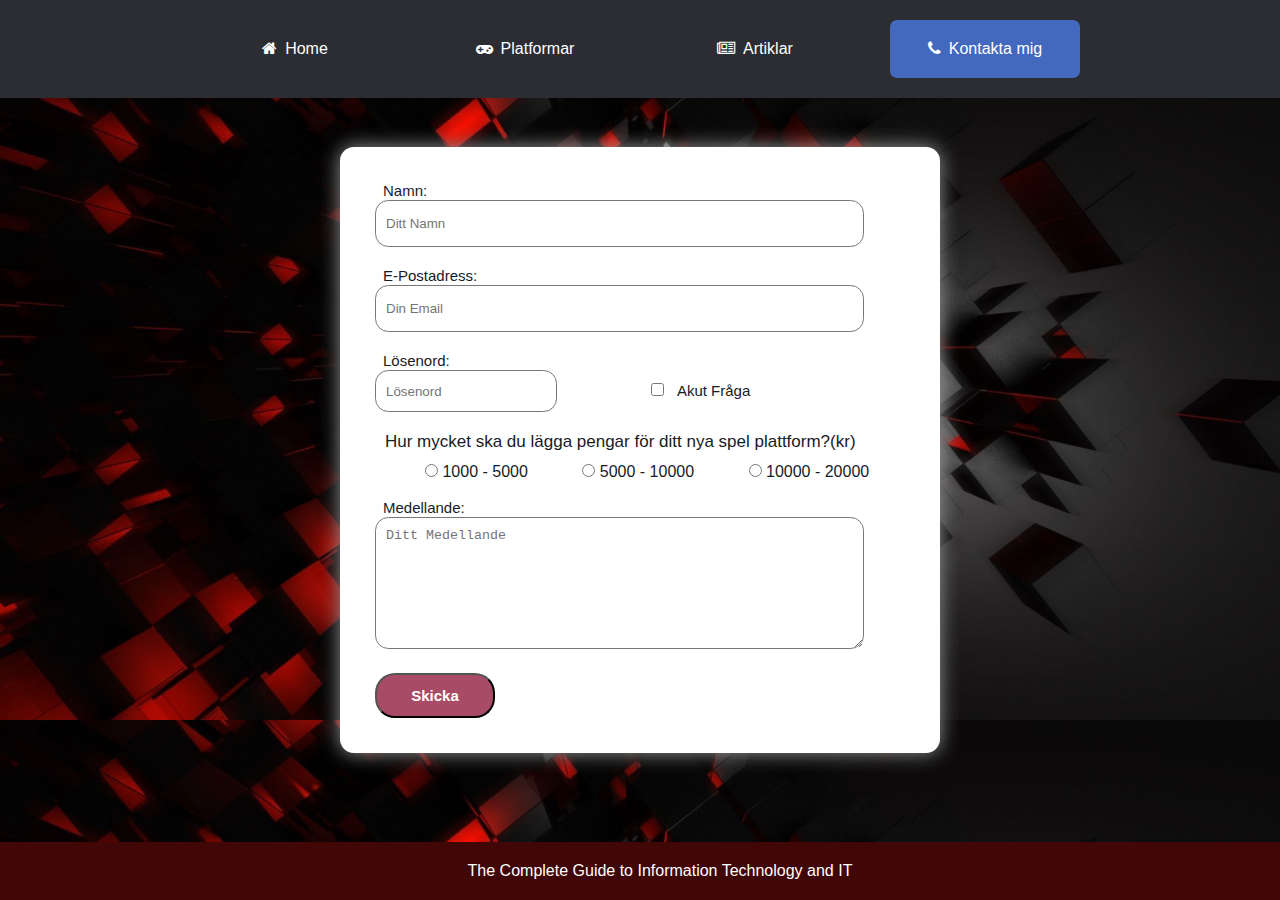
<file: hemsida/Kontakta-mig.html>
<!DOCTYPE html>
<html lang="sv">

<head>
	<meta charset="UTF-8" />
	<meta http-equiv="X-UA-Compatible" content="IE=edge" />
	<meta name="viewport" content="width=device-width, initial-scale=1.0" />
	<link rel="stylesheet" href="css/global-menu.css" />
	<link rel="stylesheet" href="css/Kontakta-mig.css" />
	<!--  länk där jag har hämtat icon bilder till min NAVIGATION-MENU -->
	<link rel="stylesheet" href="https://cdnjs.cloudflare.com/ajax/libs/font-awesome/4.7.0/css/font-awesome.css" />

	<title>Home</title>
</head>

<body>
	<section class="header">
		<nav>
			<div class="menu-bar">
				<ul>
					<li>
						<a href="Index.html"><i class="fa fa-home"></i>Home</a>
					</li>
					<li>
						<a href="Platformar.html"><i class="fa fa-gamepad"></i>Platformar</a>
					</li>

					<li>
						<a href="Artiklar.html"><i class="fa fa-newspaper-o"></i>Artiklar</a>
					</li>
					<li class="active">
						<a href="#"><i class="fa fa-phone"></i>Kontakta mig </a>
					</li>
				</ul>
			</div>
		</nav>
	</section>

	<main>
		<div class="contact-box">
			<form action="nol.html" method="get">
				<label class="label">Namn:</label> <br />
				<input type="text" class="inputfield" placeholder="Ditt Namn" /><br />
				<label class="label"> E-Postadress:</label> <br />
				<input type="email" class="inputfield" placeholder="Din Email" /><br />
				<label class="label">Lösenord:</label><br>
				<input type="password" class="pass" placeholder="Lösenord" minlength="8" />
				<input type="checkbox" class="box" />
				<label class="label"> Akut Fråga</label><br />
				<label class="labelF">Hur mycket ska du lägga pengar för ditt nya spel plattform?(kr)</label><br>
				<input type="radio" class="radio" name="age" value="30" />
				<label>1000 - 5000</label>
				<input type="radio" class="radio" name="age" value="60" />
				<label>5000 - 10000</label>
				<input type="radio" class="radio" name="age" value="100" />
				<label>10000 - 20000</label><br /><br />
				<label class="label"> Medellande:</label> <br />
				<textarea class="inputfield textarea-field" placeholder="Ditt Medellande"></textarea><br>
				<button type="submit" value="Submit" class="btn">Skicka</button>
			</form>
		</div>
	</main>

	<footer>
		<p>The Complete Guide to Information Technology and IT</p>
	</footer>
</body>

</html>
</file>
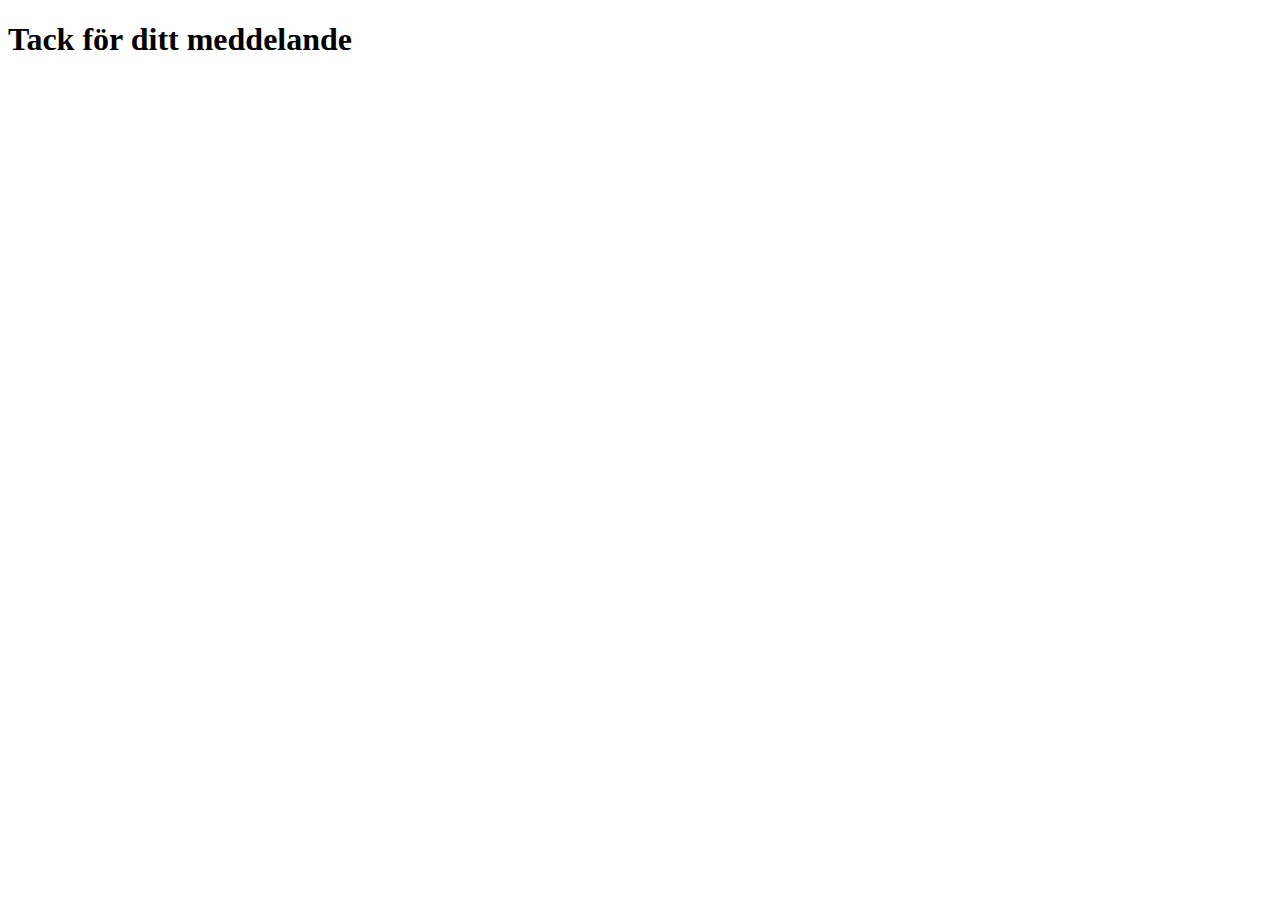
<file: hemsida/nol.html>
<!DOCTYPE html>
<html lang="sv">
	<head>
		<meta charset="UTF-8" />
		<meta http-equiv="X-UA-Compatible" content="IE=edge" />
		<meta name="viewport" content="width=device-width, initial-scale=1.0" />
		<title>meddelande</title>
	</head>
	<body>
		<main>
		<h1>Tack för ditt meddelande</h1>
	</main>
	</body>
</html>
</file>
<file: hemsida/css/global-menu.css>
* {
	padding: 0;
	margin: 0;
}

body {
	background-color: aliceblue;
	/*Det  kommer bara att få färget att fylla 100 % av elementetet */
	background-size: cover;
	/* Padding och border ingår i bredd och höjd: */
	box-sizing: border-box;
	/*  Om webbläsaren inte stöder det första teckensnittet, försöker den nästa teckensnitt.*/
	font-family: sans-serif;
}

.menu-bar {
	background-color: #2b2d32;
	text-align: center;
}

.menu-bar ul {
	/* använder flex */
	display: inline-flex;
	/* kommer inte att visas som en lista. */
	list-style: none;
	color: #fff;
}

.menu-bar ul li {
	width: 150px;
	margin: 20px;
	padding: 20px;
}

.menu-bar ul li a {
	text-decoration: none;
	color: #fff;
}

/* när användaren för muspekaren över den */
.active,
.menu-bar ul li:hover {
	background-color: #4369be;
	border-radius: 7px;
}

.menu-bar .fa {
	margin-right: 8px;
}
</file>
<file: hemsida/css/Kontakta-mig.css>
* {
	margin: 0;
	padding: 0;
}

body {
	/* Backgrunds bild */
	background-image: url('bo.jpg');
	color: #181b1f;
	/*  Om webbläsaren inte stöder det första teckensnittet, försöker den nästa teckensnitt.*/
	font-family: 'Segoe UI', 'Open Sans', 'Helvetica Neue', sans-serif;
}

.contact-box {
	width: 600px;
	background-color: #fff;
	/* Box-shadow-egenskapen fäster en eller flera skuggor till ett element. */
	box-shadow: 0 0 20px 0#999;
	/* 50% från toppen. */
	top: 50%;
	/* 50% fråm sidor */
	left: 50%;
	/*  transform egenskap kontrollerar visuellt element och låter dig skala, rotera, skeva element. */
	transform: translate(-50%, -50%);
	position: absolute;
	/* bestämmer hur rund det ska vara  */
	border-radius: 14px;
}

form {
	margin: 35px;
}

.inputfield {
	/* bredd på Inmatningsområde */
	width: 35em;
	/* höjd på Inmatningsområde */
	height: 45px;
	margin-bottom: 20px;
	padding-left: 10px;
	padding-right: 10px;
	border: 1px solid #777;
	border-radius: 1em;
	outline: none;
}

.label {
	margin-left: 8px;
	font-size: 15px;
	/* bestömmer som avgör hur fet eller ljus din text kommer att se ut */
	font-weight: 500;
}

.labelF {
	font-size: 17px;
	margin: 7px 0 5px 10px;
}

.radio {
	margin: 12px 0 0 50px;
}

.box {

	margin: -5px 0 15px 90px;
}



.pass {
	/* bredd på Inmatningsområde */
	width: 12em;
	/* höjd på Inmatningsområde */
	height: 3em;
	margin-bottom: 20px;
	padding-left: 10px;
	padding-right: 10px;
	border: 1px solid #777;
	border-radius: 1em;
	outline: none;

}



.textarea-field {
	height: 9em;
	padding-top: 10px;
}


.btn {
	border-radius: 20px;
	color: rgb(255, 255, 255);
	padding: 12px;
	background-color: rgb(167, 75, 102);
	font-size: 15px;
	width: 120px;
	/* bestömmer som avgör hur fet eller ljus din text kommer att se ut */
	font-weight: 700;
}

footer {
	padding: 20px;
	background: rgb(65, 6, 6);
	color: rgb(255, 255, 255);
	/* Det ska vara botten av sida. */
	bottom: 0;
	position: absolute;
	/* Det ska täcka hela bredden. */
	width: 100%;
	/* Egenskapen text-align anger den horisontella justeringen av text i ett element. */
	text-align: center;
}
</file>
